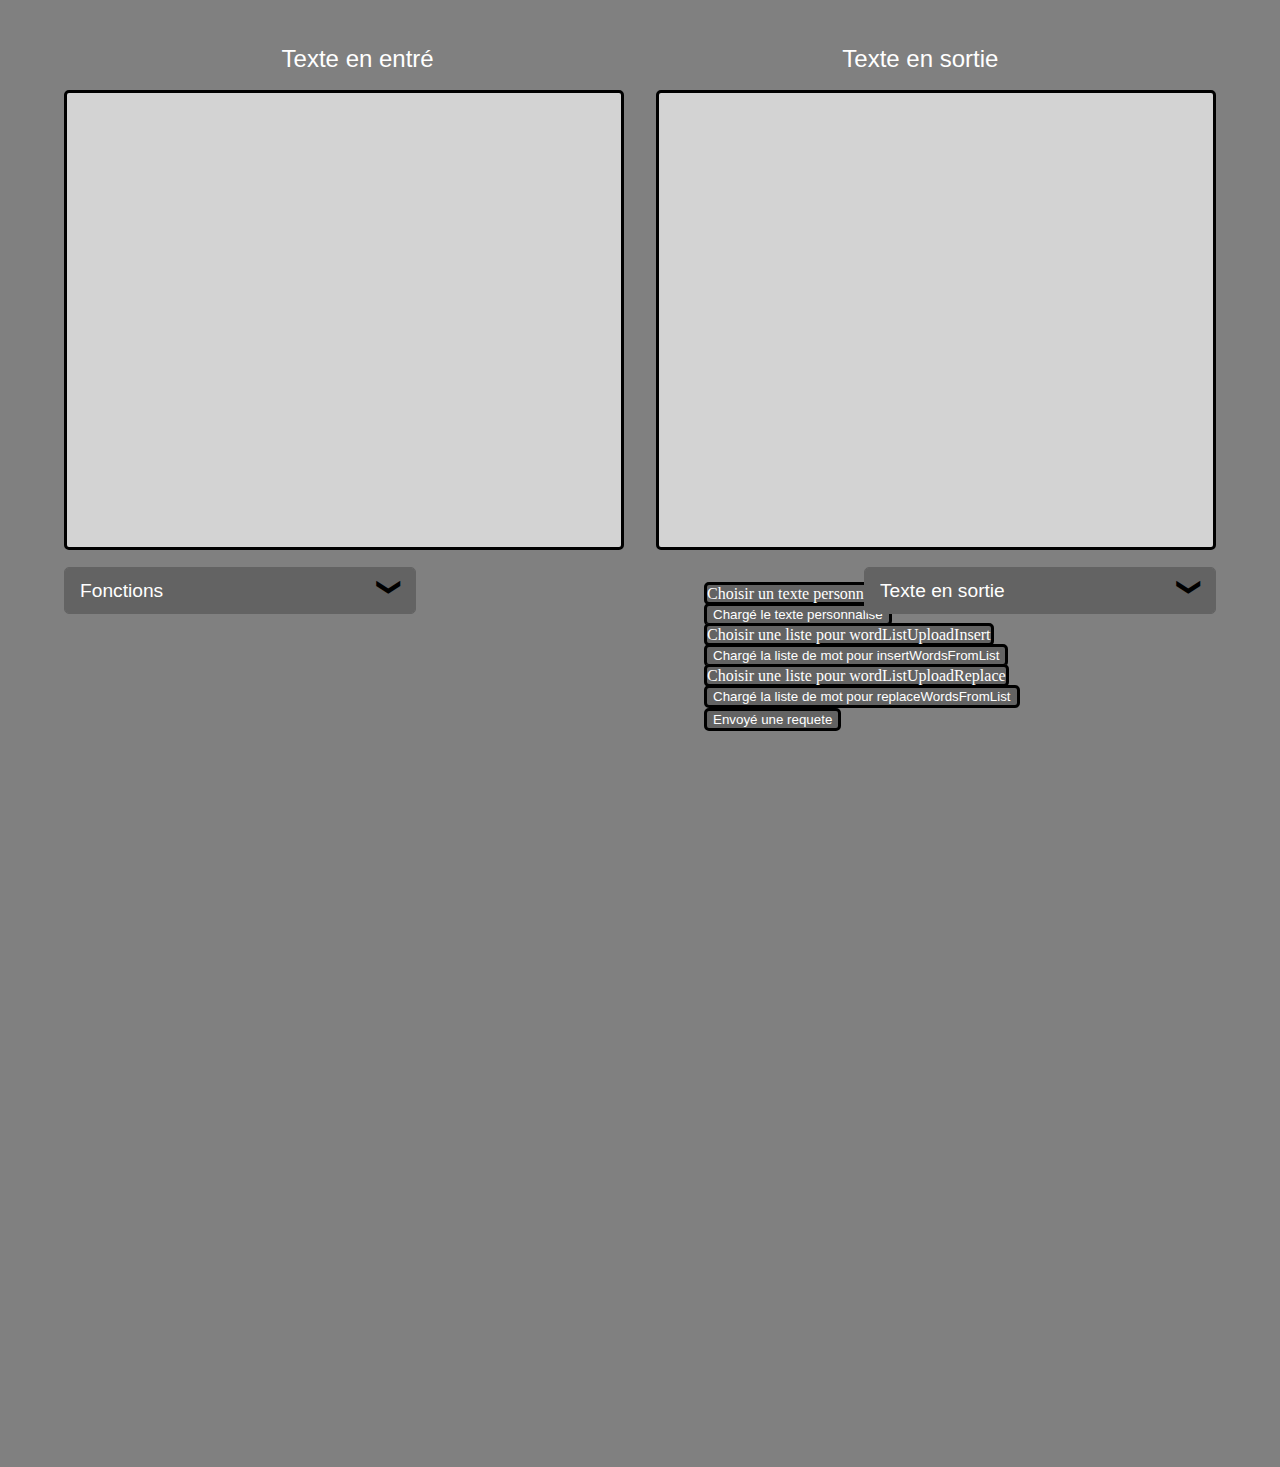
<file: Springboot_REST_API/src/main/resources/static/index.html>
<!DOCTYPE html>
<html lang="fr">

<head>
  <title>Interface Web Falsigramm</title>
  <meta charset="UTF-8">
  <script src="JS/script.js"></script>
  <link href="CSS/stylesheet.css" rel="stylesheet" />

</head>

<body>

  <!-- input pour le texte en entré -->
  <textarea id="textinput" name="entré" rows="10" cols="50"></textarea><label for="textinput">Texte en entré</label></br>

  <!-- tous les inputs permettant de regler les occurences -->

    <div class="checkDelete">
      <input class="input" id="Input1" onchange="updateTextInput(this.value, this.id);" type="range" min="0" max="1"
      value="0" step="0.01"><label class="labelinput" for="input1"
      data-hover="C'est la fonction deleteLetters">deleteLetters</label><label id="inputlabel1"
      for="input1"></label></br>
    <input class="inputvaleurebrut" type="text" id="textInput1" onchange="updateRangeInput(this.value, this.id);"
      value="0"></br>

    <input class="input" id="Input2" onchange="updateTextInput(this.value, this.id);" type="range" min="0" max="1"
      value="0" step="0.01"><label class="labelinput" for="input2"
      data-hover="C'est la fonction deleteSpaces">deleteSpaces</label><label id="inputlabel2"
      for="input2"></label></br>
    <input class="inputvaleurebrut" type="text" id="textInput2" onchange="updateRangeInput(this.value, this.id);"
      value="0"></br>

    <input class="input" id="Input3" onchange="updateTextInput(this.value, this.id);" type="range" min="0" max="1"
      value="0" step="0.01"><label class="labelinput" for="input3"
      data-hover="C'est la fonction deleteAccents">deleteAccents</label><label id="inputlabel3"
      for="input3"></label></br>
    <input class="inputvaleurebrut" type="text" id="textInput3" onchange="updateRangeInput(this.value, this.id);"
      value="0"></br>

    <input class="input" id="Input4" onchange="updateTextInput(this.value, this.id);" type="range" min="0" max="1"
      value="0" step="0.01"><label class="labelinput" for="input4"
      data-hover="C'est la fonction deletePunctuations">deletePunctuations</label><label id="inputlabel4"
      for="input4"></label></br>
    <input class="inputvaleurebrut" type="text" id="textInput4" onchange="updateRangeInput(this.value, this.id);"
      value="0"></br>
  </div>

  <div class="checkInsert">
    <input class="input" id="Input5" onchange="updateTextInput(this.value, this.id);" type="range" min="0" max="1"
      value="0" step="0.01"><label class="labelinput" for="input5"
      data-hover="C'est la fonction insertLetters">insertLetters</label><label id="inputlabel5"
      for="input5"></label></br>
    <input class="inputvaleurebrut" type="text" id="textInput5" onchange="updateRangeInput(this.value, this.id);"
      value="0"></br>

    <input class="input" id="Input6" onchange="updateTextInput(this.value, this.id);" type="range" min="0" max="1"
      value="0" step="0.01"><label class="labelinput" for="input6"
      data-hover="C'est la fonction insertSpaces">insertSpaces</label><label id="inputlabel6" for="input6"></label></br>
    <input class="inputvaleurebrut" type="text" id="textInput6" onchange="updateRangeInput(this.value, this.id);"
      value="0"></br>

    <input class="input" id="Input7" onchange="updateTextInput(this.value, this.id);" type="range" min="0" max="1"
      value="0" step="0.01"><label class="labelinput" for="input7"
      data-hover="C'est la fonction insertAccents">insertAccents</label><label id="inputlabel7"
      for="input7"></label></br>
    <input class="inputvaleurebrut" type="text" id="textInput7" onchange="updateRangeInput(this.value, this.id);"
      value="0"></br>

    <input class="input" id="Input28" onchange="updateTextInput(this.value, this.id);" type="range" min="0" max="1"
      value="0" step="0.01"><label class="labelinput" for="input28"
      data-hover="C'est la fonction insertWordsFromList">insertWordsFromList</label><label id="inputlabel28"
      for="input28"></label></br>
    <input class="inputvaleurebrut" type="text" id="textInput28" onchange="updateRangeInput(this.value, this.id);"
      value="0"></br>

    <input class="input" id="Input26" onchange="updateTextInput(this.value, this.id);" type="range" min="0" max="1"
      value="0" step="0.01"><label class="labelinput" for="input26"
      data-hover="C'est la fonction insertWordFromSentence">insertWordFromSentence</label><label id="inputlabel26"
      for="input26"></label></br>
    <input class="inputvaleurebrut" type="text" id="textInput26" onchange="updateRangeInput(this.value, this.id);"
      value="0"></br>
  </div>

  <div class="checkReplace">
    <input class="input" id="Input8" onchange="updateTextInput(this.value, this.id);" type="range" min="0" max="1"
      value="0" step="0.01"><label class="labelinput" for="input8"
      data-hover="C'est la fonction replaceLetters">replaceLetters</label><label id="inputlabel8"
      for="input8"></label></br>
    <input class="inputvaleurebrut" type="text" id="textInput8" onchange="updateRangeInput(this.value, this.id);"
      value="0"></br>

    <input class="input" id="Input9" onchange="updateTextInput(this.value, this.id);" type="range" min="0" max="1"
      value="0" step="0.01"><label class="labelinput" for="input9"
      data-hover="C'est la fonction replaceAccents">replaceAccents</label><label id="inputlabel9"
      for="input9"></label></br>
    <input class="inputvaleurebrut" type="text" id="textInput9" onchange="updateRangeInput(this.value, this.id);"
      value="0"></br>

    <input class="input" id="Input10" onchange="updateTextInput(this.value, this.id);" type="range" min="0" max="1"
      value="0" step="0.01"><label class="labelinput" for="input10"
      data-hover="C'est la fonction replacePunctuations">replacePunctuations</label><label id="inputlabel10"
      for="input10"></label></br>
    <input class="inputvaleurebrut" type="text" id="textInput10" onchange="updateRangeInput(this.value, this.id);"
      onchange="updateRangeInput(this.value, this.id);" value="0"></br>

    <input class="input" id="Input11" onchange="updateTextInput(this.value, this.id);" type="range" min="0" max="1"
      value="0" step="0.01"><label class="labelinput" for="input11"
      data-hover="C'est la fonction replaceAHomophones">replaceAHomophones</label><label id="inputlabel11"
      for="input11"></label></br>
    <input class="inputvaleurebrut" type="text" id="textInput11" onchange="updateRangeInput(this.value, this.id);"
      value="0"></br>

    <input class="input" id="Input12" onchange="updateTextInput(this.value, this.id);" type="range" min="0" max="1"
      value="0" step="0.01"><label class="labelinput" for="input12"
      data-hover="C'est la fonction replaceEtHomophones">replaceEtHomophones</label><label id="inputlabel12"
      for="input12"></label></br>
    <input class="inputvaleurebrut" type="text" id="textInput12" onchange="updateRangeInput(this.value, this.id);"
      value="0"></br>

    <input class="input" id="Input13" onchange="updateTextInput(this.value, this.id);" type="range" min="0" max="1"
      value="0" step="0.01"><label class="labelinput" for="input13"
      data-hover="C'est la fonction replaceSaHomophones">replaceSaHomophones</label><label id="inputlabel13"
      for="input13"></label></br>
    <input class="inputvaleurebrut" type="text" id="textInput13" onchange="updateRangeInput(this.value, this.id);"
      value="0"></br>

    <input class="input" id="Input14" onchange="updateTextInput(this.value, this.id);" type="range" min="0" max="1"
      value="0" step="0.01"><label class="labelinput" for="input14"
      data-hover="C'est la fonction replaceSeHomophones">replaceSeHomophones</label><label id="inputlabel14"
      for="input14"></label></br>
    <input class="inputvaleurebrut" type="text" id="textInput14" onchange="updateRangeInput(this.value, this.id);"
      value="0"></br>

    <input class="input" id="Input15" onchange="updateTextInput(this.value, this.id);" type="range" min="0" max="1"
      value="0" step="0.01"><label class="labelinput" for="input15"
      data-hover="C'est la fonction replaceSaitHomophones">replaceSaitHomophones</label><label id="inputlabel15"
      for="input15"></label></br>
    <input class="inputvaleurebrut" type="text" id="textInput15" onchange="updateRangeInput(this.value, this.id);"
      value="0"></br>

    <input class="input" id="Input16" onchange="updateTextInput(this.value, this.id);" type="range" min="0" max="1"
      value="0" step="0.01"><label class="labelinput" for="input16"
      data-hover="C'est la fonction replaceDansHomophones">replaceDansHomophones</label><label id="inputlabel16"
      for="input16"></label></br>
    <input class="inputvaleurebrut" type="text" id="textInput16" onchange="updateRangeInput(this.value, this.id);"
      value="0"></br>

    <input class="input" id="Input17" onchange="updateTextInput(this.value, this.id);" type="range" min="0" max="1"
      value="0" step="0.01"><label class="labelinput" for="input17"
      data-hover="C'est la fonction replaceLaHomophones">replaceLaHomophones</label><label id="inputlabel17"
      for="input17"></label></br>
    <input class="inputvaleurebrut" type="text" id="textInput17" onchange="updateRangeInput(this.value, this.id);"
      value="0"></br>

    <input class="input" id="Input18" onchange="updateTextInput(this.value, this.id);" type="range" min="0" max="1"
      value="0" step="0.01"><label class="labelinput" for="input18"
      data-hover="C'est la fonction replaceMaisHomophones">replaceMaisHomophones</label><label id="inputlabel18"
      for="input18"></label></br>
    <input class="inputvaleurebrut" type="text" id="textInput18" onchange="updateRangeInput(this.value, this.id);"
      value="0"></br>

    <input class="input" id="Input19" onchange="updateTextInput(this.value, this.id);" type="range" min="0" max="1"
      value="0" step="0.01"><label class="labelinput" for="input19"
      data-hover="C'est la fonction replaceOnHomophones">replaceOnHomophones</label><label id="inputlabel19"
      for="input19"></label></br>
    <input class="inputvaleurebrut" type="text" id="textInput19" onchange="updateRangeInput(this.value, this.id);"
      value="0"></br>

    <input class="input" id="Input20" onchange="updateTextInput(this.value, this.id);" type="range" min="0" max="1"
      value="0" step="0.01"><label class="labelinput" for="input20"
      data-hover="C'est la fonction replaceOuHomophones">replaceOuHomophones</label><label id="inputlabel20"
      for="input20"></label></br>
    <input class="inputvaleurebrut" type="text" id="textInput20" onchange="updateRangeInput(this.value, this.id);"
      value="0"></br>

    <input class="input" id="Input21" onchange="updateTextInput(this.value, this.id);" type="range" min="0" max="1"
      value="0" step="0.01"><label class="labelinput" for="input21"
      data-hover="C'est la fonction replacePeuHomophones">replacePeuHomophones</label><label id="inputlabel21"
      for="input21"></label></br>
    <input class="inputvaleurebrut" type="text" id="textInput21" onchange="updateRangeInput(this.value, this.id);"
      value="0"></br>

    <input class="input" id="Input27" onchange="updateTextInput(this.value, this.id);" type="range" min="0" max="1"
      value="0" step="0.01"><label class="labelinput" for="input27"
      data-hover="C'est la fonction replaceWordFromSentence">replaceWordFromSentence</label><label id="inputlabel27"
      for="input27"></label></br>
    <input class="inputvaleurebrut" type="text" id="textInput27" onchange="updateRangeInput(this.value, this.id);"
      value="0"></br>

    <input class="input" id="Input29" onchange="updateTextInput(this.value, this.id);" type="range" min="0" max="1"
      value="0" step="0.01"><label class="labelinput" for="input29"
      data-hover="C'est la fonction replaceWordsFromList">replaceWordsFromList</label><label id="inputlabel29"
      for="input29"></label></br>
    <input class="inputvaleurebrut" type="text" id="textInput29" onchange="updateRangeInput(this.value, this.id);"
      value="0"></br>

  </div>

  <div class="checkSwap">
    <input class="input" id="Input22" onchange="updateTextInput(this.value, this.id);" type="range" min="0" max="1"
      value="0" step="0.01"><label class="labelinput" for="input22"
      data-hover="C'est la fonction swapLettersInWord">swapLettersInWord</label><label id="inputlabel22"
      for="input22"></label></br>
    <input class="inputvaleurebrut" type="text" id="textInput22" onchange="updateRangeInput(this.value, this.id);"
      value="0"></br>

    <input class="input" id="Input23" onchange="updateTextInput(this.value, this.id);" type="range" min="0" max="1"
      value="0" step="0.01"><label class="labelinput" for="input23"
      data-hover="C'est la fonction swapContiguousLettersInWord">swapContiguousLettersInWord</label><label
      id="inputlabel23" for="input23"></label></br>
    <input class="inputvaleurebrut" type="text" id="textInput23" onchange="updateRangeInput(this.value, this.id);"
      value="0"></br>

    <input class="input" id="Input24" onchange="updateTextInput(this.value, this.id);" type="range" min="0" max="1"
      value="0" step="0.01"><label class="labelinput" for="input24"
      data-hover="C'est la fonction swapWordsInSentence">swapWordsInSentence</label><label id="inputlabel24"
      for="input24"></label></br>
    <input class="inputvaleurebrut" type="text" id="textInput24" onchange="updateRangeInput(this.value, this.id);"
      value="0"></br>

    <input class="input" id="Input25" onchange="updateTextInput(this.value, this.id);" type="range" min="0" max="1"
      value="0" step="0.01"><label class="labelinput" for="input25"
      data-hover="C'est la fonction swapContiguousWordsInSentence">swapContiguousWordsInSentence</label><label
      id="inputlabel25" for="input25"></label></br>
    <input class="inputvaleurebrut" type="text" id="textInput25" onchange="updateRangeInput(this.value, this.id);"
      value="0"></br>
  </div>


  <div class="buttons">
    <!-- upload text brut personnalisé -->
    <input id="textUpload" type="file" class="filechooser" /><label for="textUpload" class="labelupload">Choisir un
      texte personnalisé</label></br>
    <button id="ReadText" class="boutonload">Chargé le texte personnalisé</button></br>

    <!-- upload liste fichier insertWordsFromList -->
    <input id="wordListUploadInsert" type="file" class="filechooser" /><label for="wordListUploadInsert"
      class="labelupload">Choisir une liste pour wordListUploadInsert</label></br>
    <button id="ReadwordListInsert" class="boutonload">Chargé la liste de mot pour insertWordsFromList</button></br>

    <!-- upload liste fichier replaceWordsFromList -->
    <input id="wordListUploadReplace" type="file" class="filechooser" /><label for="wordListUploadReplace"
      class="labelupload">Choisir une liste pour wordListUploadReplace</label></br>
    <button id="ReadwordListReplace" class="boutonload">Chargé la liste de mot pour replaceWordsFromList</button></br>

    <!-- bouton pour envoyer la requête -->
    <button onclick="SendRequest()" class="SendRequest">Envoyé une requete</button></br>
  </div>


  <!-- paragraphes contenant la requête envoyée au serveur ainsi que la réponse du serveur (en texte brut) -->
  <textarea class="paragraphealt" id="paragraphe1" name="requete" rows="10" cols="50" readonly></textarea><label
    class="requeteEnvoye" for="paragraphe1">Requete envoyé</label></br>
  <textarea class="paragraphealt" id="paragraphe2" name="sortie" rows="10" cols="50" readonly></textarea><label
    class="texteEnSortie" for="paragraphe2">Texte en sortie</label></br>

  <!-- paragraphes contenant les listes de mots pour les fonctions ContenueWordListInsert et ContenueWordListReplace -->
  <textarea class="paragraphealt" id="ContenueWordListInsert" rows="10" cols="50"></textarea><label
    class="worldListInsert" for="ContenueWordListInsert">WordListInsert</label></br>
  <textarea class="paragraphealt" id="ContenueWordListReplace" rows="10" cols="50"></textarea><label
    class="worldListReplace" for="ContenueWordListReplace">WordListReplace</label></br>



  <!-- Select Input -->
  <div class="bloc">
    <div class="select">
      <select onChange="inputselect(this);">
        <option value="0">Fonctions</option>
        <option value="1">Delete</option>
        <option value="2">Insert</option>
        <option value="3">Replace</option>
        <option value="4">Swap</option>
      </select>
    </div>
  </div>



  <!-- Select Output -->
  <div class="bloc2">
    <div class="select">
      <select onChange="outputselect(this);">
        <option value="0">Texte en sortie</option>
        <option value="1">Requete envoyé</option>
        <option value="2">WordListInsert</option>
        <option value="3">WordListReplace</option>
      </select>
    </div>
  </div>



</body>

</html>
</file>
<file: Springboot_REST_API/src/main/resources/static/CSS/stylesheet.css>
body{
  background-color: grey;
}

input {
  background-color: lightgrey;
}


.filechooser{
  width: 0.1px;
  height: 0.1px;
  opacity: 0;
  overflow: hidden;
  position: absolute;
  z-index: -1;
}

.labelupload{
  cursor: pointer;
  color: white;
  border: 3px solid black;
  border-radius: 5px;
  border-width: 3px;
  background-color: #636363;
}

.labelupload:hover{
  background-color: rgb(53, 53, 53);
}

.SendRequest{
  cursor: pointer;
  color: white;
  border: 3px solid black;
  border-radius: 5px;
  border-width: 3px;
  background-color: #636363;
}

.SendRequest:hover{
  background-color: rgb(53, 53, 53);
}

.boutonload{
  cursor: pointer;
  color: white;
  border: 3px solid black;
  border-radius: 5px;
  border-width: 3px;
  background-color: #636363;
}

.boutonload:hover{
  background-color: rgb(53, 53, 53);
}

textarea{
  color: white;
  border-radius: 5px;
  border-color: black;
  border-width: 3px;
  resize: none;
  width: 43vw;
  height: 50vh;
}

label[for=textinput]{
  color: white;
  position: absolute;
  top: 5%;
  left: 22vw;
  font-size: 150%;
  font-family: -apple-system, BlinkMacSystemFont, 'Segoe UI', Roboto, Oxygen, Ubuntu, Cantarell, 'Open Sans', 'Helvetica Neue', sans-serif;
}

label[for=paragraphe1]{
  color: white;
  position: absolute;
  top: 5%;
  right: 22vw;
  font-size: 150%;
  font-family: -apple-system, BlinkMacSystemFont, 'Segoe UI', Roboto, Oxygen, Ubuntu, Cantarell, 'Open Sans', 'Helvetica Neue', sans-serif;
}

label[for=paragraphe2]{
  color: white;
  position: absolute;
  top: 5%;
  right: 22vw;
  font-size: 150%;
  font-family: -apple-system, BlinkMacSystemFont, 'Segoe UI', Roboto, Oxygen, Ubuntu, Cantarell, 'Open Sans', 'Helvetica Neue', sans-serif;
}

label[for=ContenueWordListInsert]{
  color: white;
  position: absolute;
  top: 5%;
  right: 22vw;
  font-size: 150%;
  font-family: -apple-system, BlinkMacSystemFont, 'Segoe UI', Roboto, Oxygen, Ubuntu, Cantarell, 'Open Sans', 'Helvetica Neue', sans-serif;
}

label[for=ContenueWordListReplace]{
  color: white;
  position: absolute;
  top: 5%;
  right: 22vw;
  font-size: 150%;
  font-family: -apple-system, BlinkMacSystemFont, 'Segoe UI', Roboto, Oxygen, Ubuntu, Cantarell, 'Open Sans', 'Helvetica Neue', sans-serif;
}

.inputvaleurebrut{
  border-radius: 5px;
  border-color: white;
  border-width: 3px;
  border-color: #bbbbbb;
}

.labelinput{
  color: white;
  position: relative;
  border-bottom: 1px white;
}

.labelinput:before{
  content: attr(data-hover);
  visibility: hidden;
  opacity: 0;
  width: 300px;
  background-color: lightgrey;
  color: lightgrey;
  text-align: center;
  border-radius: 5px;
  padding: 5px 0;
  transition: opacity 1s ease-in-out;
  position: absolute;
  z-index: 1;
  left: 0;
  top: 100%;
}

.labelinput:hover:before{
  opacity: 1;
  visibility: visible;
}

/* paragraphes input (gauche) */
#textinput {
  position: absolute;
  top: 10%;
  left: 5%;
  background-color: lightgrey;
  color: black;
  font-size: 120%;
  font-family: -apple-system, BlinkMacSystemFont, 'Segoe UI', Roboto, Oxygen, Ubuntu, Cantarell, 'Open Sans', 'Helvetica Neue', sans-serif;
}

/*Classes regroupant tous les paragraphes output (droite) */
.paragraphealt {
  position: absolute;
  top: 10%;
  right: 5%;
  background-color: lightgrey;
  color: black;
  font-size: 120%;
  font-family: -apple-system, BlinkMacSystemFont, 'Segoe UI', Roboto, Oxygen, Ubuntu, Cantarell, 'Open Sans', 'Helvetica Neue', sans-serif;
}




/*Positioner la liste déroulante en milieude page */
.bloc {
  flex-direction: column;
  align-items : center;
  justify-content: center;
  height: 100vh;
  position: absolute;
  top: 63%;
  left: 5%;
}

.bloc2 {
  flex-direction: column;
  align-items : center;
  justify-content: center;
  height: 100vh;
  position: absolute;
  top: 63%;
  right: 5%;
}

/*Réinitilaisation de la liste déroulante*/
select {
  appearance: none;
  outline: 0;
  border: 0 !important;
  background: #636363;
  background-image: none;
  box-shadow: none;
  font-size: 1.2em;
}

/* Mise en forme de la div .select*/
.select {
  position: relative;
  width: 350px;
  height: 45px;
  overflow: hidden;
  border-radius: 5px;
  border: 1px solid #636363;
}

/* Mise en forme de la balise select*/
select {
  width: 100%;
  height: 100%;
  margin: 0;
  padding-left: 15px;
  color: white;
  cursor: pointer;
}


/* Mise en place de la flèche */
.select::after {
  content: '\276F';
  position: absolute;
  top: 10%;
  right: 0;
  padding: 0 15px;
  background: #636363;
  pointer-events: none;
  transform: rotate(90deg);
  font-size: 1.5em;
}


.select:hover::after {
  color: #FA6141;
}


/* Classes Show/Hide */
  /* Input */
.checkFonctions {
  display: block;
  position: absolute;
  top: 65%;
  left: 30%;
}
.checkDelete {
  display: none;
  position: absolute;
  top: 65%;
  left: 30%;
}
.checkInsert {
  display: none;
  position: absolute;
  top: 65%;
  left: 30%;
}
.checkReplace {
  display: none;
  position: absolute;
  top: 65%;
  left: 30%;
}
.checkSwap {
  display: none;
  position: absolute;
  top: 65%;
  left: 30%;
}

    /* Output label */
.texteEnSortie {
  display: block;
}    

.requeteEnvoye {
  display: none;
}

.worldListInsert {
  display: none;
}

.worldListReplace {
  display: none;
}
      /* Output Textarea */
#paragraphe1 {
  display: none;
}    

#paragraphe2 {
  display: block;
}

#ContenueWordListInsert {
  display: none;
}

#ContenueWordListReplace {
  display: none;
}


.buttons {
  position: absolute;
  top: 65%;
  left: 55%;
}
</file>
